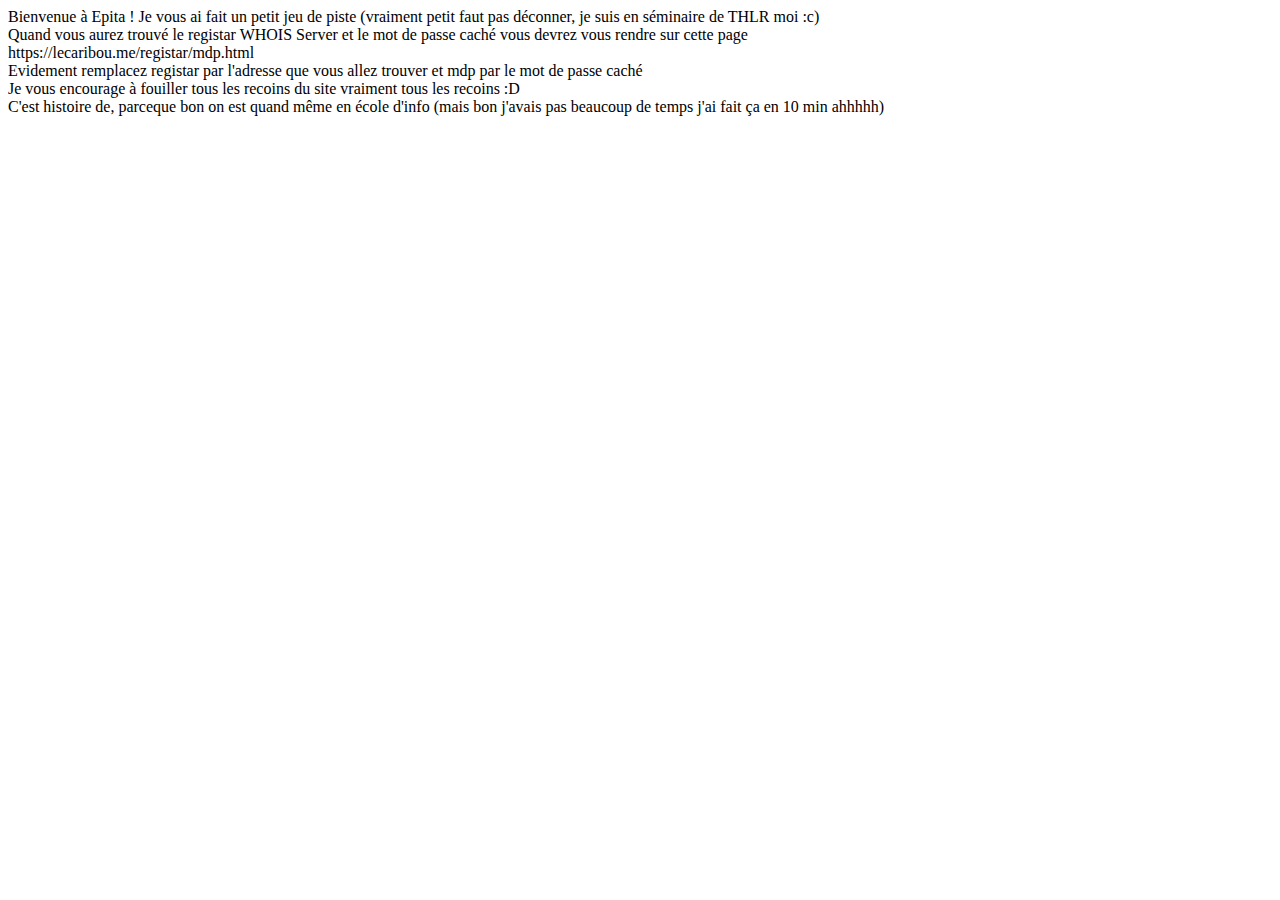
<file: index.html>
<!doctype html>
<html lang="fr">

<head>
    <meta charset="utf-8">
    <title>Bienvenue à Epita</title>
    <link rel="stylesheet" href="style.css">
    <link class="indice ;)" href="https://lecaribou.me/linuxtips.html">
</head>

<body>
    <div>Bienvenue à Epita ! Je vous ai fait un petit jeu de piste (vraiment petit faut pas déconner, je suis en séminaire de THLR moi :c)</div>
    <div>Quand vous aurez trouvé le registar WHOIS Server et le mot de passe caché vous devrez vous rendre sur cette page</div>
    <div>https://lecaribou.me/registar/mdp.html</div>
    <div>Evidement remplacez registar par l'adresse que vous allez trouver et mdp par le mot de passe caché</div>
    <div>Je vous encourage à fouiller tous les recoins du site vraiment tous les recoins :D</div>
    <div>C'est histoire de, parceque bon on est quand même en école d'info (mais bon j'avais pas beaucoup de temps j'ai fait ça en 10 min ahhhhh)<div>
            <div>
                <div>
                    <div>
                        <div class="mdp">Jojoestnotredieuetlolanotredéesse</div>
                    </div>
                </div>
            </div>
        </div>
    </div>
</body>

</html>
</file>
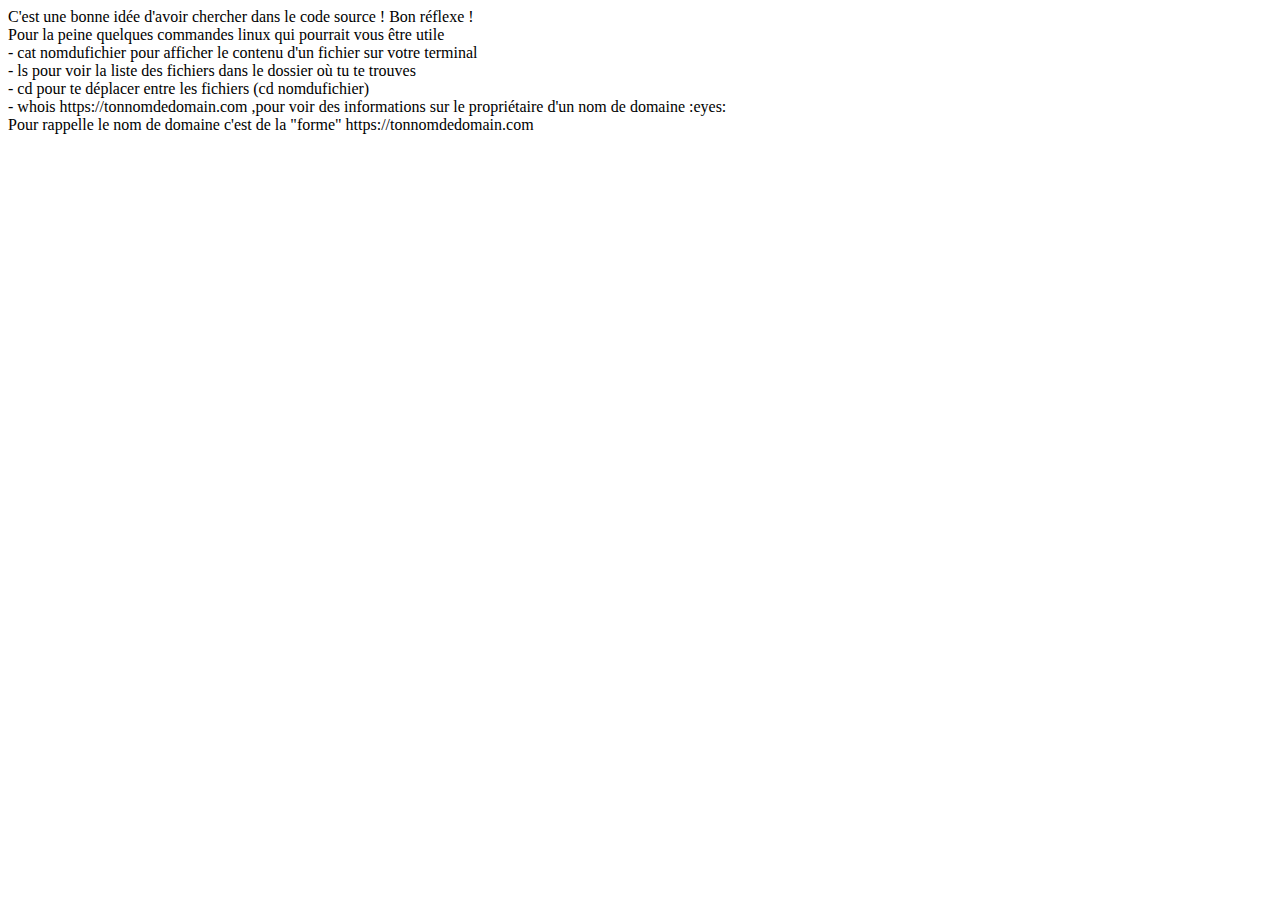
<file: linuxtips.html>
<!doctype html>
<html lang="fr">

<head>
    <meta charset="utf-8">
    <title>Bienvenue à Epita</title>
</head>

<body>
    <div>C'est une bonne idée d'avoir chercher dans le code source ! Bon réflexe !</div>
    <div>Pour la peine quelques commandes linux qui pourrait vous être utile</div>
    <div>- cat nomdufichier pour afficher le contenu d'un fichier sur votre terminal</div>
    <div>- ls pour voir la liste des fichiers dans le dossier où tu te trouves</div>
    <div>- cd pour te déplacer entre les fichiers (cd nomdufichier)</div>
    <div>- whois https://tonnomdedomain.com ,pour voir des informations sur le propriétaire d'un nom de domaine :eyes:</div>
    <div>Pour rappelle le nom de domaine c'est de la "forme" https://tonnomdedomain.com</div>
</body>

</html>
</file>
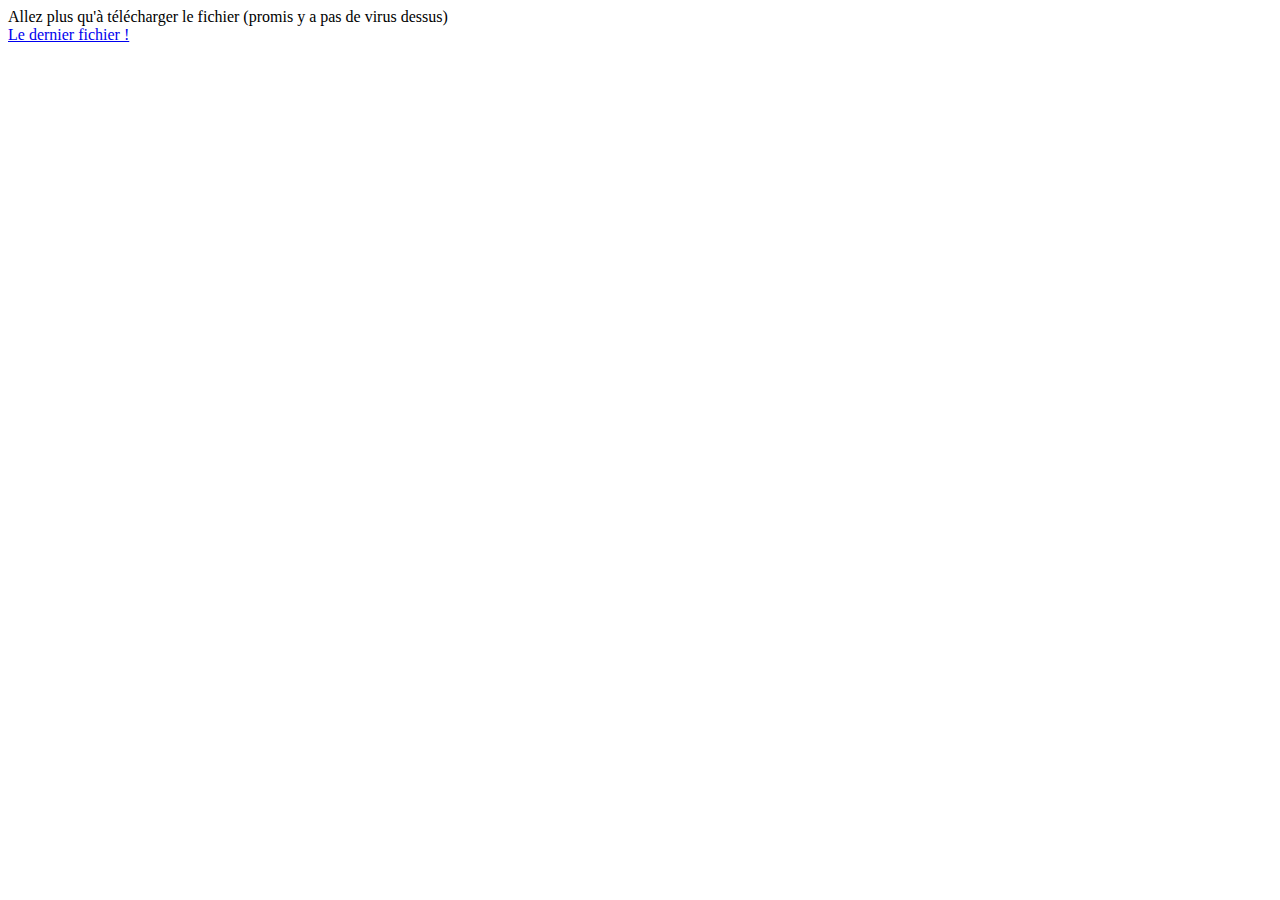
<file: whois.namecheap.com/Jojoestnotredieuetlolanotredéesse.html>
<!doctype html>
<html lang="fr">

<head>
    <meta charset="utf-8">
    <title>Bienvenue à Epita</title>
</head>

<body>
    <div>Allez plus qu'à télécharger le fichier (promis y a pas de virus dessus)</div>
    <a href="rdv.txt" download>Le dernier fichier !</a>
</body>

</html>
</file>
<file: style.css>
.mdp {
    color: white;
}
</file>
